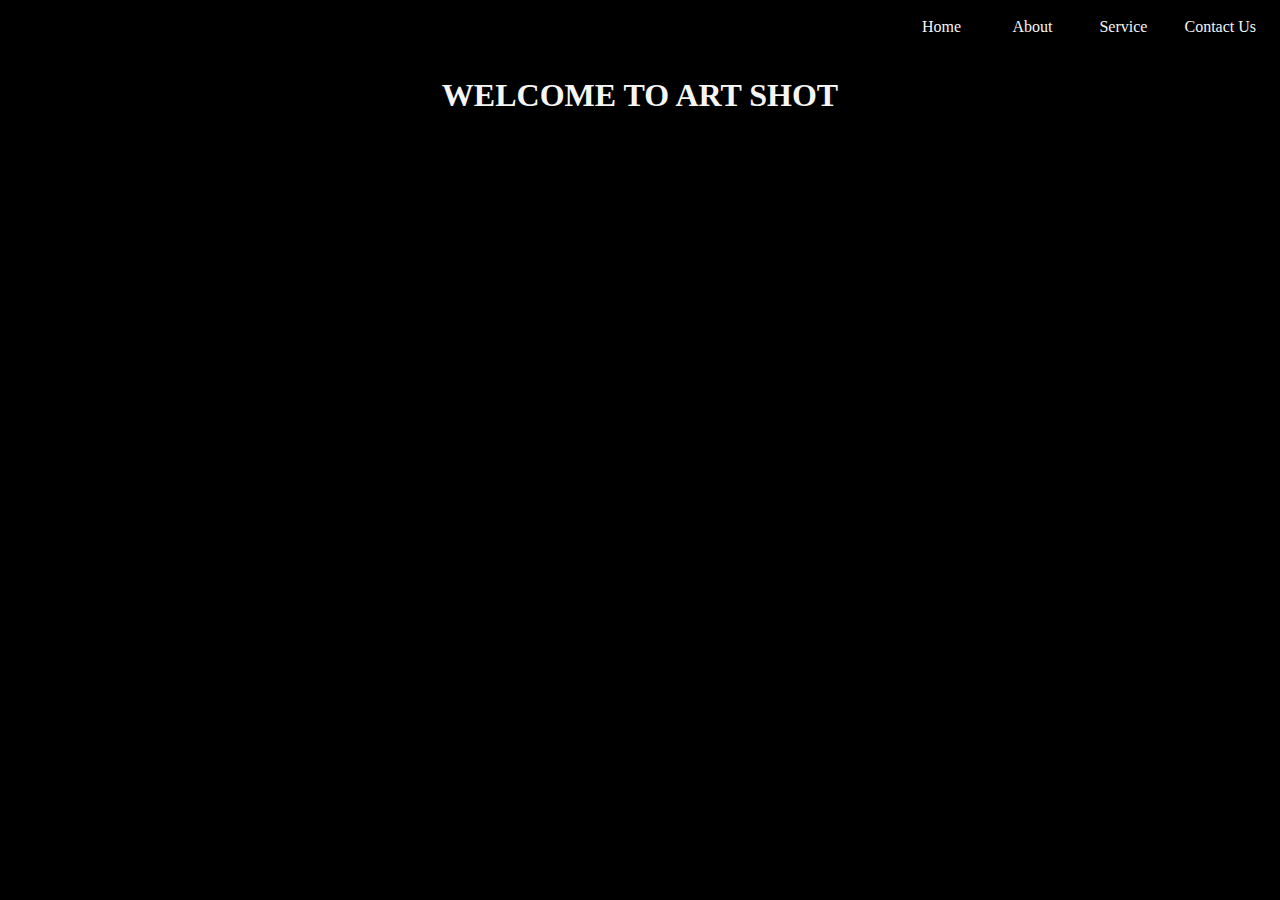
<file: index.html>
<!DOCTYPE html>
<html>
<head>
    <meta charset="utf-8">
    <meta name="viewport" content="width=device-width, initial-scale=1">
    <title>ART SHOT</title>
    <link rel="stylesheet" type="text/css" href="cholo.css">
</head>
<body>
<ul>
   
  <li><a href="contact.html">Contact Us</a></li> 
  <li><a href="service.html">Service</a></li> 
 <li><a href="about.html">About</a></li> 
   <li><a href="home.html">Home</a></li> 
</ul>
<h1>WELCOME TO ART SHOT</h1>
</body>
</html>
</file>
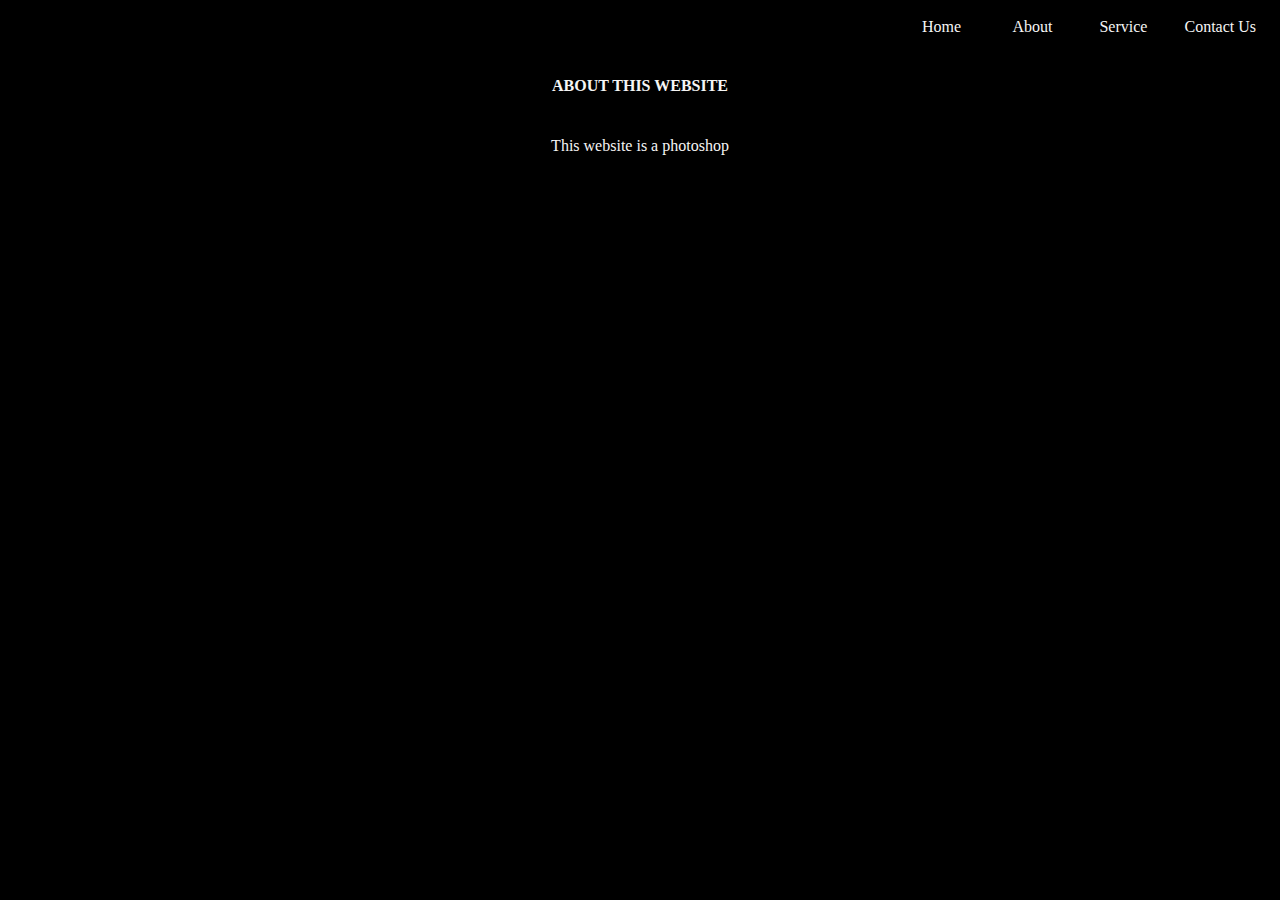
<file: about.html>
<!DOCTYPE html>
<html>
<head>
    <meta charset="utf-8">
    <meta name="viewport" content="width=device-width, initial-scale=1">
    <title>ART SHOT</title>
    <link rel="stylesheet" type="text/css" href="about.css">
</head>
<body>
  <ul>
   
  <li><a href="contact.html">Contact Us</a></li> 
  <li><a href="service.html">Service</a></li> 
 <li><a href="about.html">About</a></li> 
   <li><a href="home.html">Home</a></li> 
</ul>
  
  <h4>ABOUT THIS WEBSITE</h4>
<p>This website is a photoshop</p>

</body>
</html>
</file>
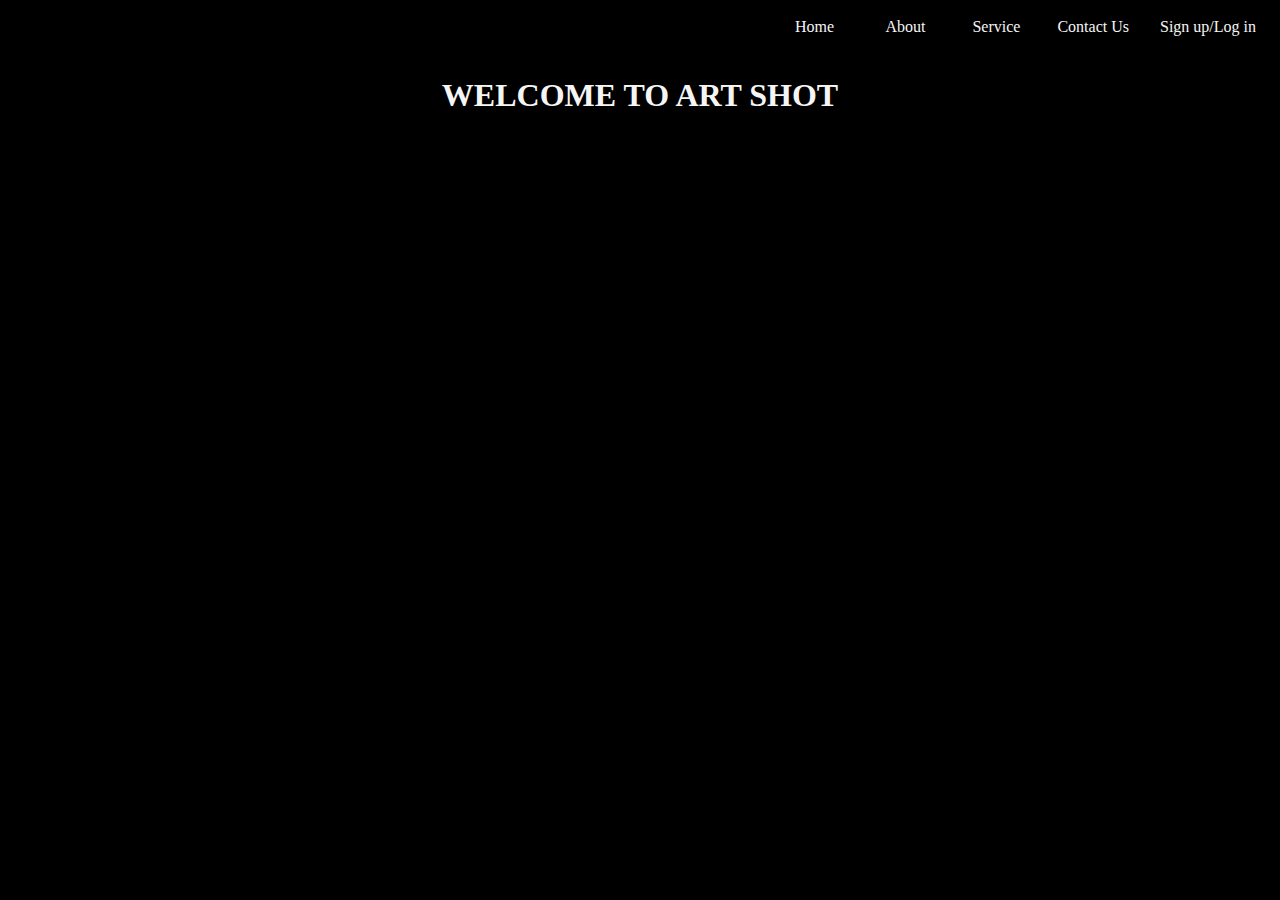
<file: Cholo.html>
<!DOCTYPE html>
<html>
<head>
    <meta charset="utf-8">
    <meta name="viewport" content="width=device-width, initial-scale=1">
    <title>ART SHOT</title>
    <link rel="stylesheet" type="text/css" href="cholo.css">
</head>
<body>
<ul>
   
   <li><a href="SignupLogin.html">Sign up/Log in</a></li>
  <li><a href="contact.html">Contact Us</a></li> 
  <li><a href="service.html">Service</a></li> 
 <li><a href="about.html">About</a></li> 
   <li><a href="home.html">Home</a></li> 


</ul>
<h1>WELCOME TO ART SHOT</h1>

</body>
</html>
</file>
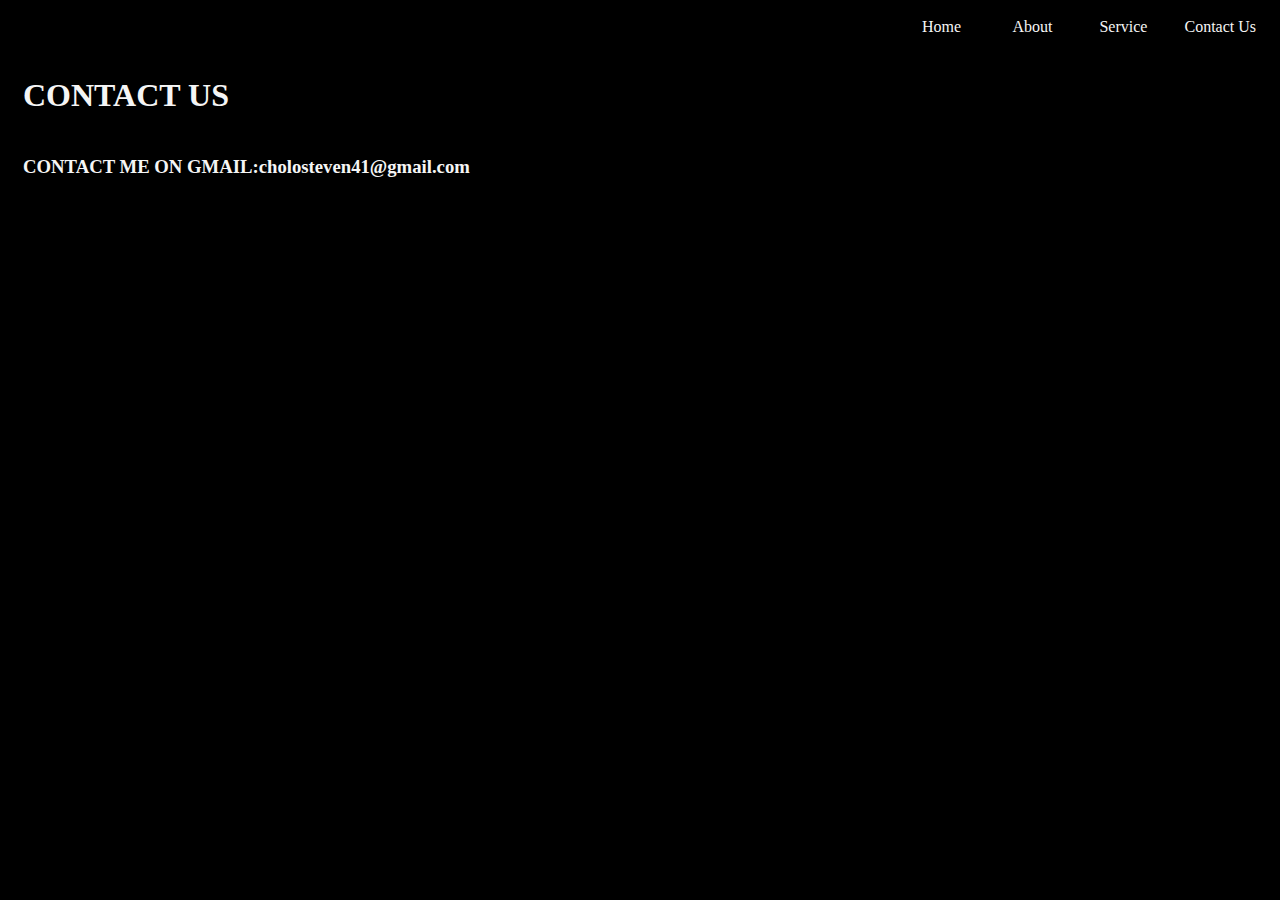
<file: contact.html>
<!DOCTYPE html>
<html>
<head>
    <meta charset="utf-8">
    <meta name="viewport" content="width=device-width, initial-scale=1">
    <title>ART SHOT</title>
    <link rel="stylesheet" type="text/css" href="contact.css">
</head>
<body>
<ul>
  <li><a href="contact.html">Contact Us</a></li> 
  <li><a href="service.html">Service</a></li> 
 <li><a href="about.html">About</a></li> 
   <li><a href="home.html">Home</a></li> 


</ul>

<h1>CONTACT US</h1>
<h3>CONTACT ME ON GMAIL:cholosteven41@gmail.com</h3>


</body>
</html>
</file>
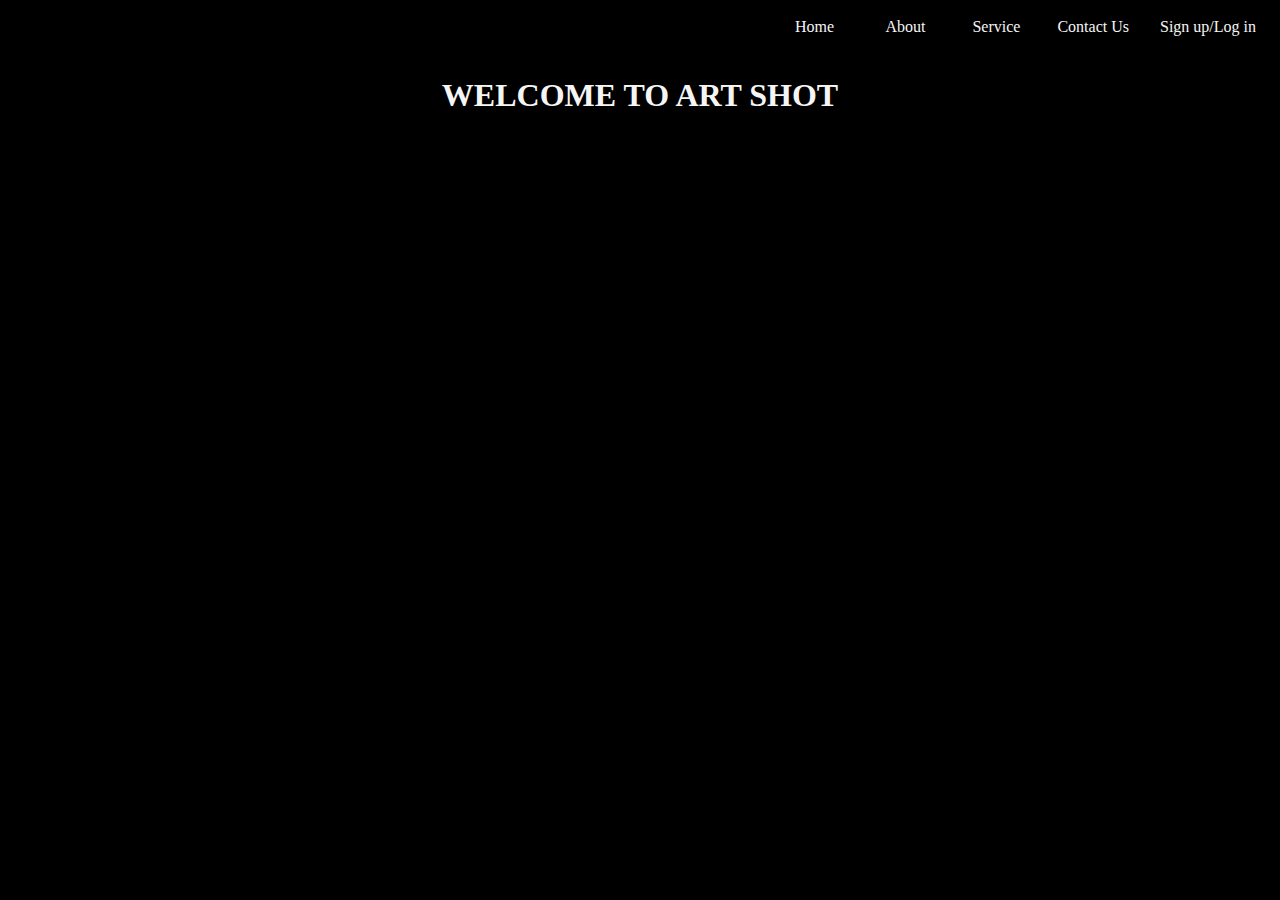
<file: home.html>
<!DOCTYPE html>
<html>
<head>
    <meta charset="utf-8">
    <meta name="viewport" content="width=device-width, initial-scale=1">
    <title>ART SHOT</title>
    <link rel="stylesheet" type="text/css" href="home.css">
</head>
<body>
<ul>
   
   <li><a href="SignupLogin.html">Sign up/Log in</a></li>
  <li><a href="contact.html">Contact Us</a></li> 
  <li><a href="service.html">Service</a></li> 
 <li><a href="about.html">About</a></li> 
   <li><a href="home.html">Home</a></li> 


</ul>
<h1>WELCOME TO ART SHOT</h1>

</body>
</html>
</file>
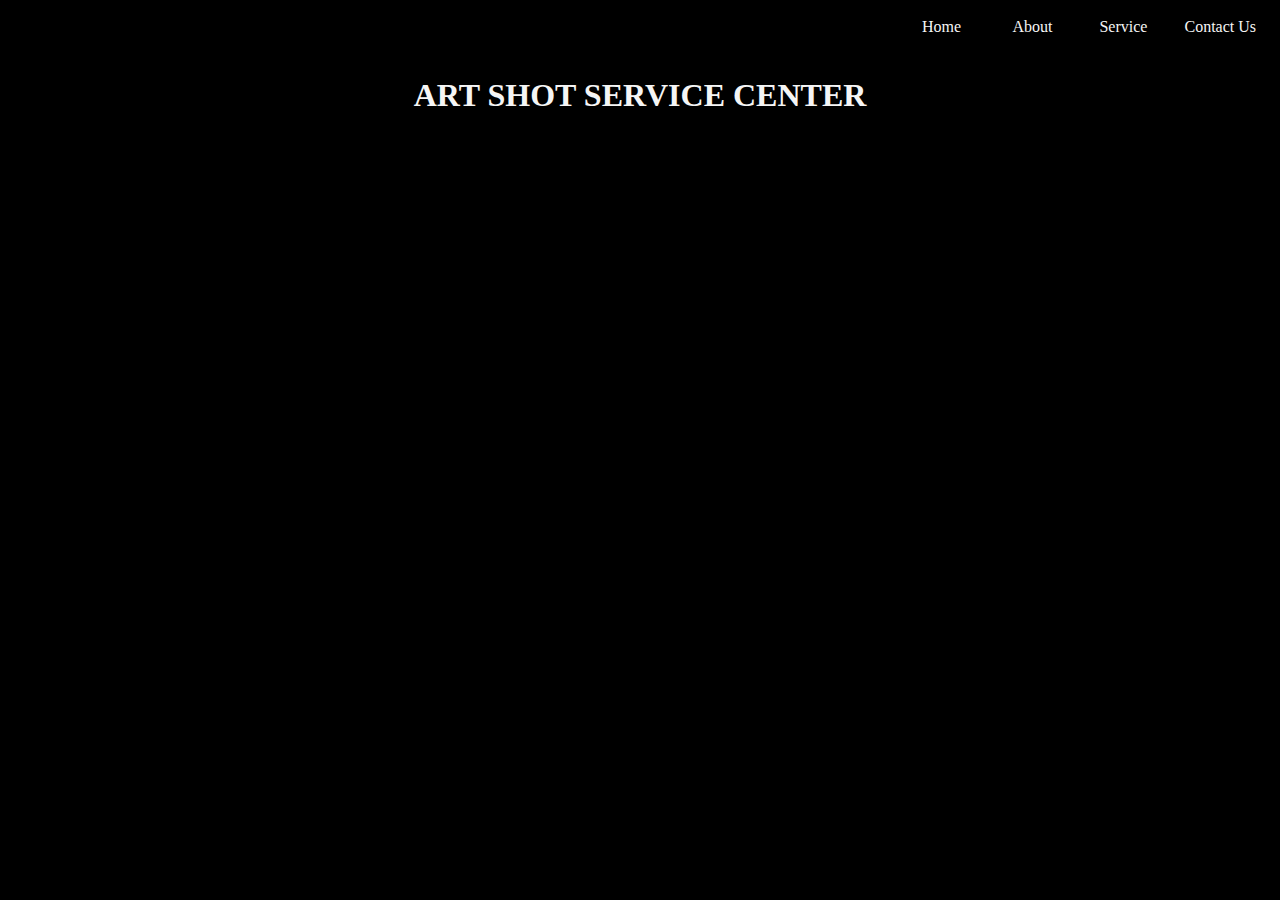
<file: service.html>
<!DOCTYPE html>
<html>
<head>
    <meta charset="utf-8">
    <meta name="viewport" content="width=device-width, initial-scale=1">
    <title>ART SHOT</title>
    <link rel="stylesheet" type="text/css" href="service.css">
</head>
<body>
<ul>
   
  <li><a href="contact.html">Contact Us</a></li> 
  <li><a href="service.html">Service</a></li> 
 <li><a href="about.html">About</a></li> 
   <li><a href="home.html">Home</a></li> 


</ul>

<h1>ART SHOT SERVICE CENTER</h1>
  


</body>
</html>
</file>
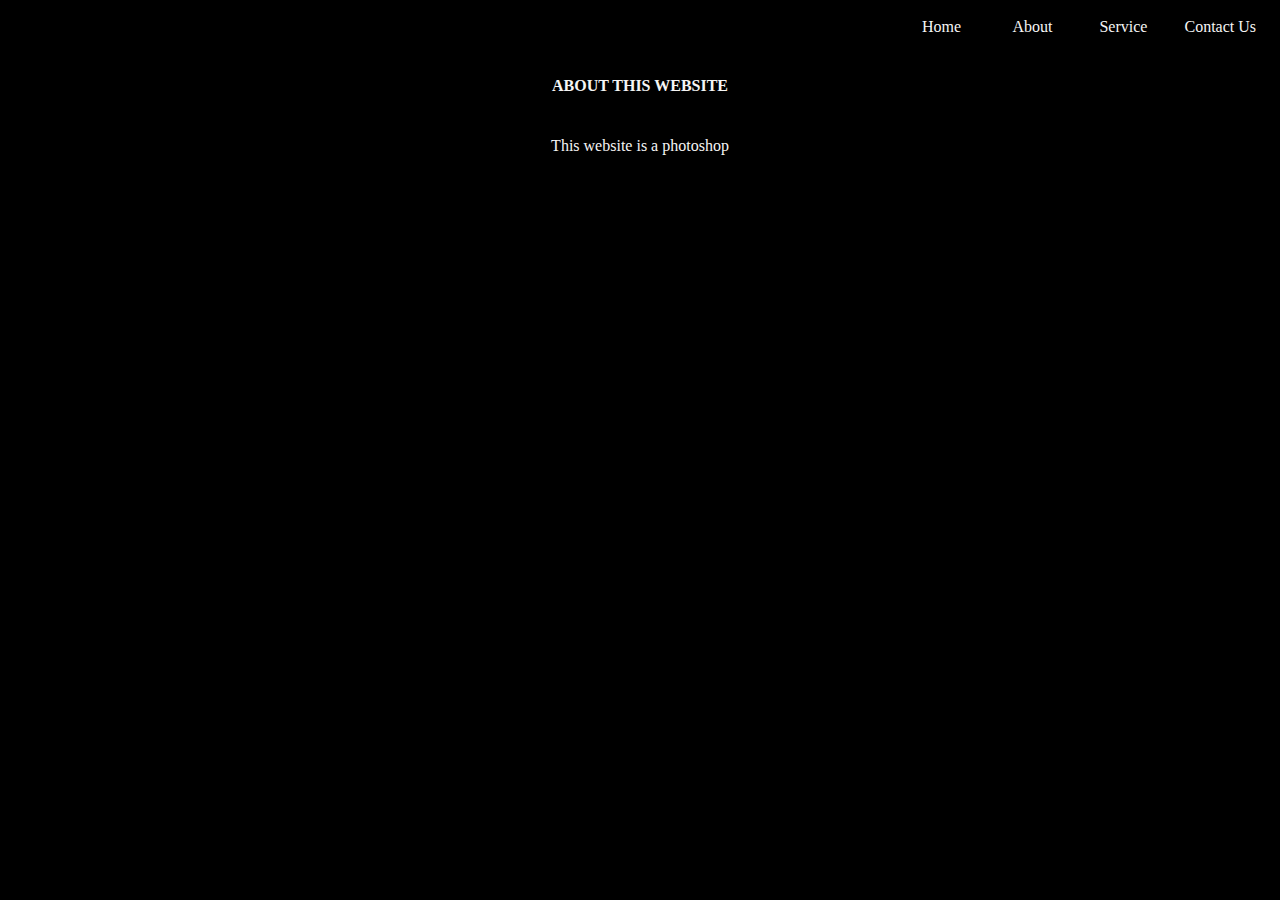
<file: webpageabout.html>
<!DOCTYPE html>
<html>
<head>
    <meta charset="utf-8">
    <meta name="viewport" content="width=device-width, initial-scale=1">
    <title>ART SHOT</title>
    <link rel="stylesheet" type="text/css" href="about.css">
</head>
<body>
  <ul>
   
  <li><a href="">Contact Us</a></li> 
  <li><a href="">Service</a></li> 
 <li><a href="webpageabout.html">About</a></li> 
   <li><a href="webpagehome.html">Home</a></li> 
</ul>
  
  <h4>ABOUT THIS WEBSITE</h1>
<p>This website is a photoshop</p>

</body>
</html>
</file>
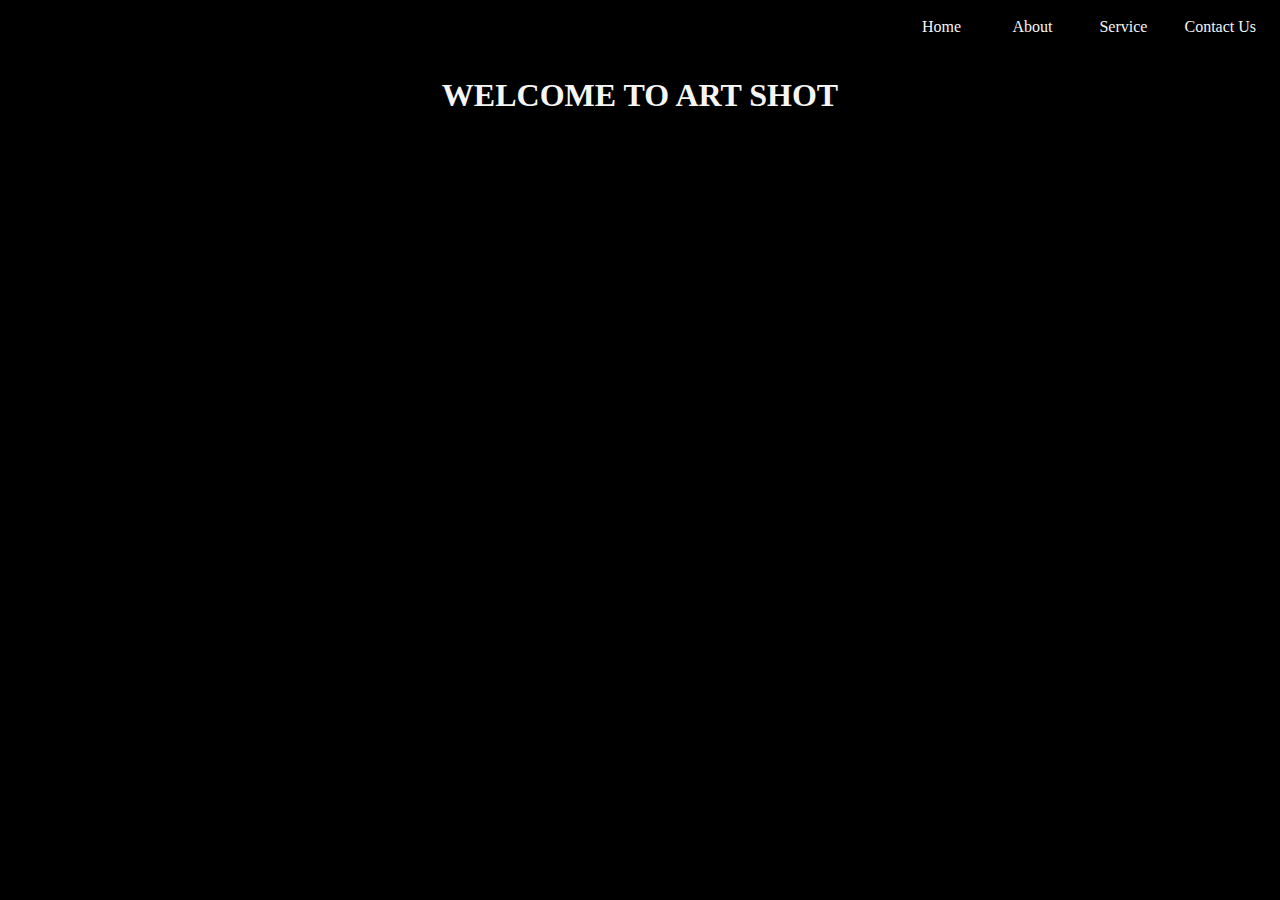
<file: webpagehome.html>
<!DOCTYPE html>
<html>
<head>
    <meta charset="utf-8">
    <meta name="viewport" content="width=device-width, initial-scale=1">
    <title>ART SHOT</title>
    <link rel="stylesheet" type="text/css" href="cholo.css">
</head>
<body>
<ul>
   
  <li><a href="">Contact Us</a></li> 
  <li><a href="">Service</a></li> 
 <li><a href="webpageabout.html">About</a></li> 
   <li><a href="webpagehome.html">Home</a></li> 
</ul>
<h1>WELCOME TO ART SHOT</h1>
</body>
</html>
</file>
<file: cholo.css>
body{
	background-image: url("");
	background-repeat: no-repeat;
	background-size: 100%;
	background-color: black;
}
ul{
	list-style-type: none;
	padding: 0px;
	margin: 0px;
	overflow: hidden;
    background-color: transparent;
}
li a{
	float: right;
	display: block;
	color: whitesmoke;
	padding: 10px 15px;
	text-align: center;
	text-decoration: none;
	border-right: 1px solid black;
	min-width: 60px;
	background-color: transparent;
	
}
li a:hover{
	background-color: red;
}
h1{
	text-align: center;
	color: whitesmoke;
	padding: 10px 15px;
	background-color: ;
}
</file>
<file: about.css>
body{
	background-image: url("");
	background-repeat: no-repeat;
	background-size: 100%;
	background-color: black;
}
ul{
	list-style-type: none;
	padding: 0px;
	margin: 0px;
	overflow: hidden;
    background-color: transparent;
}
li a{
	float: right;
	display: block;
	color: whitesmoke;
	padding: 10px 15px;
	text-align: center;
	text-decoration: none;
	border-right: 1px solid black;
	min-width: 60px;
	background-color: transparent;
}
li a:hover{
	background-color: red;
}

h4{
	text-align: center;
	color: whitesmoke;
	padding: 10px 15px;
	background-color: ;
}
p{
	text-align: center;
	color: whitesmoke;
	padding: 10px 15px;
	background-color: ;
}
</file>
<file: contact.css>
body{
	background-image: url("");
	background-repeat: no-repeat;
	background-size: 100%;
	background-color: black;
}
ul{
	list-style-type: none;
	padding: 0px;
	margin: 0px;
	overflow: hidden;
    background-color: transparent;
}
li a{
	float: right;
	display: block;
	color: whitesmoke;
	padding: 10px 15px;
	text-align: center;
	text-decoration: none;
	border-right: 1px solid black;
	min-width: 60px;
	background-color: transparent;
	
}
li a:hover{
	background-color: red;
}
h1{
text-align: bottom;
	color: whitesmoke;
	padding: 10px 15px;
}
h3{
	text-align: left;
	color: whitesmoke;
	padding: 10px 15px;
}
</file>
<file: home.css>
body{
    background-image: url("");
    background-repeat: no-repeat;
    background-size: 100%;
    background-color: black;
}
ul{
    list-style-type: none;
    padding: 0px;
    margin: 0px;
    overflow: hidden;
    background-color: transparent;
}
li a{
    float: right;
    display: block;
    color: whitesmoke;
    padding: 10px 15px;
    text-align: center;
    text-decoration: none;
    border-right: 1px solid black;
    min-width: 60px;
    background-color: transparent;
    
}
li a:hover{
    background-color: red;
}
h1{
    text-align: center;
    color: whitesmoke;
    padding: 10px 15px;
    background-color: ;
}
</file>
<file: service.css>
body{
	background-image: url("");
	background-repeat: no-repeat;
	background-size: 100%;
	background-color: black;
}
ul{
	list-style-type: none;
	padding: 0px;
	margin: 0px;
	overflow: hidden;
    background-color: transparent;
}
li a{
	float: right;
	display: block;
	color: whitesmoke;
	padding: 10px 15px;
	text-align: center;
	text-decoration: none;
	border-right: 1px solid black;
	min-width: 60px;
	background-color: transparent;
	
}
li a:hover{
	background-color: red;
}
h1{
text-align: center;
	color: whitesmoke;
	padding: 10px 15px;
}
p{
	text-align: left;
	color: whitesmoke;
	padding: 10px 15px;
}
</file>
